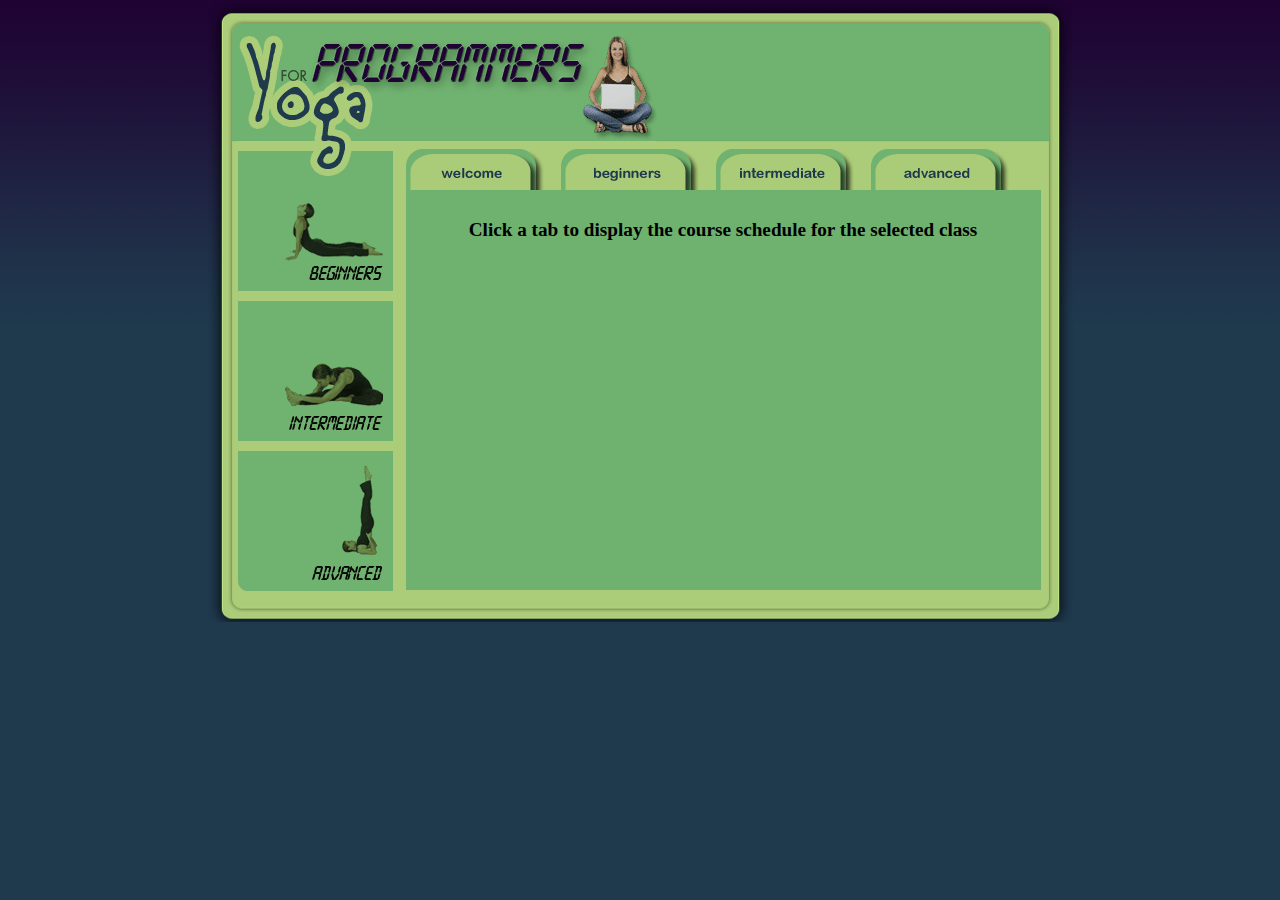
<file: index.html>
<!DOCTYPE html>
<html>

  <head>
    <meta charset="utf-8">
    <title>Yoga for Programmers</title>
    <link href="css/yoga.css" rel="stylesheet"/>
    <script src="js/schedule.js" type="text/javascript"></script>
  </head>

  <body>
    <div id="schedulePane">
    
      <img id="logo" alt="Yoga for Programmers" src="images/logo.png" />

      <div id="navigation">
        <a id="beginners" class=""  
           title="beginners" href="#">Beginners</a>
        <a id="intermediate" class=""  
           title="intermediate" href="#">Intermediate</a>
        <a id="advanced" class=""  
           title="advanced" href="#">Advanced</a>
      </div>

      <div id="tabs">
        <a id="welcome" class="" 
           title="welcome" href="#">Welcome</a>
        <a id="beginners" class="" 
           title="beginners" href="#">Beginners</a>
        <a id="intermediate" class="" 
           title="intermediate" href="#">Intermediate</a>
        <a id="advanced" class="" 
           title="advanced" href="#">Advanced</a>
      </div>

      <div id="content">
        <h3>
          Click a tab to display the course schedule for the selected class
        </h3>
      </div>

    </div>
  </body>

</html>
</file>
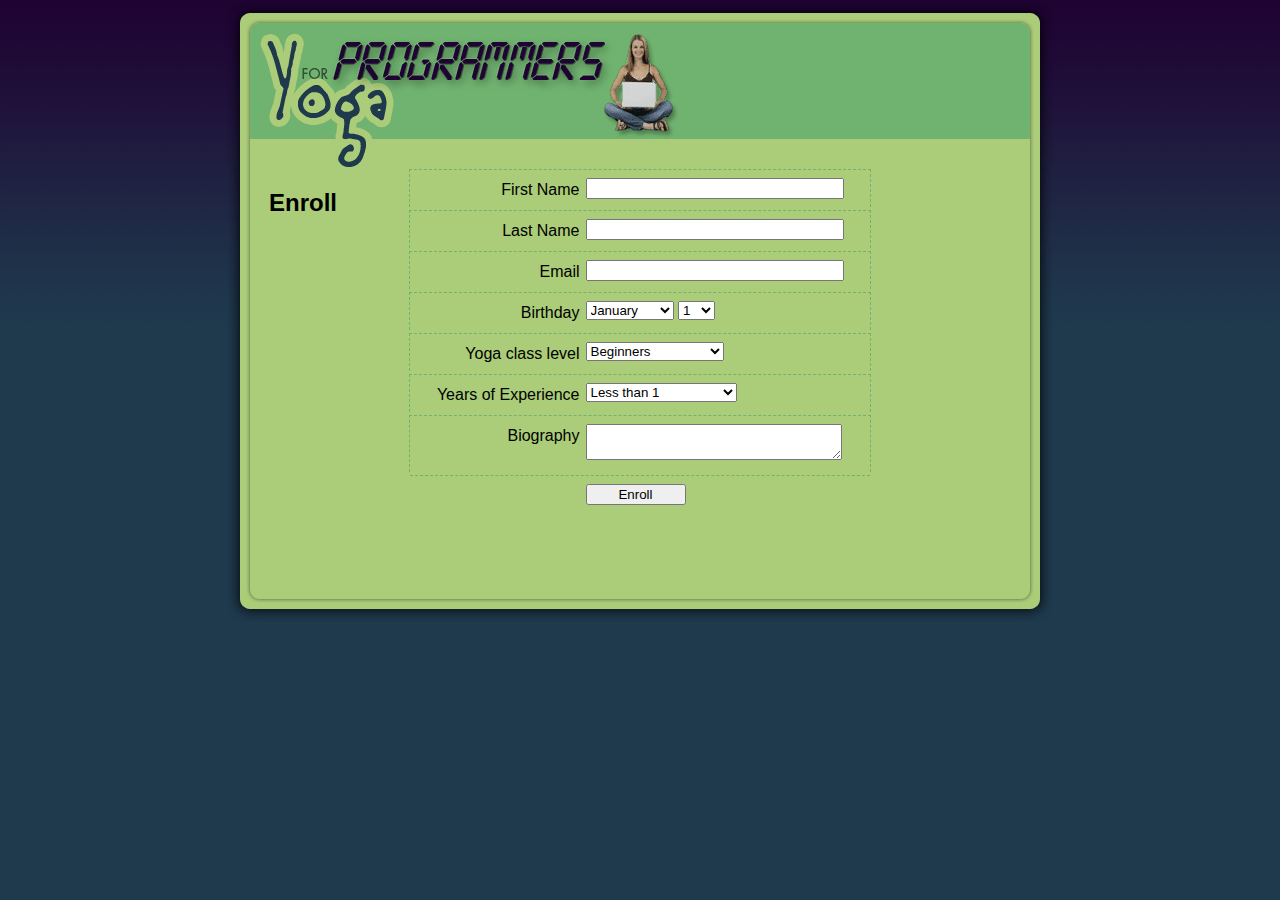
<file: signup.html>
<!DOCTYPE html>
<html>

  <head>
    <meta charset="utf-8">
    <title>Yoga for Programmers</title>
    <link href="css/yoga-enroll.css" rel="stylesheet" />
    <script src="js/signup.js" type="text/javascript"></script>
  </head>

  <body>
    <div id="background">
      <h1 id="logo">Yoga for Programmers</h1>
      
      <div id="content">
        <h2>Enroll</h2>

        <form id="enroll-form" action="feedback.php" method="post">
          <fieldset>
            <label for="firstname">First Name</label>
            <input name="firstname" id="firstname" type="text" />
          </fieldset>
          
          <fieldset>
            <label for="lastname">Last Name</label>
            <input name="lastname" id="lastname" type="text" />
          </fieldset>
          
          <fieldset>
            <label for="email">Email</label>
            <input name="email" id="email" type="email" />
          </fieldset>
          
          <fieldset>
            <label for="birthmonth">Birthday</label>

            <select name="birthmonth" id="birthmonth">
              <option value="January">January</option>
              <option value="February">February</option>
              <option value="Match">Match</option>
              <option value="April">April</option>
              <option value="May">May</option>
              <option value="June">June</option>
              <option value="July">July</option>
              <option value="August">August</option>
              <option value="September">September</option>
              <option value="October">October</option>
              <option value="November">November</option>
              <option value="December">December</option>
            </select>

            <select name="birthday" id="birthday">
              <option value="1">1</option>
              <option value="2">2</option>
              <option value="3">3</option>
              <option value="4">4</option>
              <option value="5">5</option>
              <option value="6">6</option>
              <option value="7">7</option>
              <option value="8">8</option>
              <option value="9">9</option>
              <option value="10">10</option>
              <option value="11">11</option>
              <option value="12">12</option>
              <option value="13">13</option>
              <option value="14">14</option>
              <option value="15">15</option>
              <option value="16">16</option>
              <option value="17">17</option>
              <option value="18">18</option>
              <option value="19">19</option>
              <option value="20">20</option>
              <option value="21">21</option>
              <option value="22">22</option>
              <option value="23">23</option>
              <option value="24">24</option>
              <option value="25">25</option>
              <option value="26">26</option>
              <option value="27">27</option>
              <option value="28">28</option>
              <option value="29">29</option>
              <option value="30">30</option>
              <option value="31">31</option>
            </select>
          </fieldset>

          <fieldset>
            <label for="level">Yoga class level</label>

            <select id="level" name="level">
              <option value="beginners">Beginners</option>
              <option value="intermediate">Intermediate</option>
              <option value="advanced">Advanced</option>
              <option value="default">I cannot choose yet</option>
            </select>
          </fieldset>

          <fieldset>
            <label for="exp">Years of Experience</label>

            <select name="exp">
              <option value="<1">Less than 1</option>
              <option value="1-3">1 — 3</option>
              <option value="3-5">3 — 5</option>
              <option value=">=5">More than 5</option>
              <option value="default">I cannot say precisely</option>
            </select>
          </fieldset>

          <fieldset>
            <label for="bio">Biography</label>
            <textarea name="bio" id="bio"></textarea>
          </fieldset>

          <fieldset class="nolabel">
            <input type="submit" id="enroll" value="Enroll" disabled="disabled" />
          </fieldset>
        </form>
      </div>

    </div>
  </body>
</html>
</file>
<file: css/yoga.css>
body { 
  background: #1F394D url('../images/bgGradient.png');
  background-repeat: repeat-x;
  margin: 0; 
}

h3 {
  font-size: 1.2em;
}

#schedulePane { 
  background: url('../images/wrapperBg-trans.png'); 
  background-repeat: no-repeat;
  height: 622px;
  margin: 0 auto;
  position: relative;
  width: 865px; 
}

#logo {
  position: absolute;
  top: 34px;
  left: 30px;
  width: 419px; 
}

#navigation {
  position: absolute;
  top: 151px;
  left: 30px;
  width: 155px;
}

#navigation a {
  margin: 0 0 10px 0;

  display: block;
  float: left;
  width: 155px;
  height: 0;
  padding: 140px 0 0 0;

  background-size: cover;
  background-repeat: no-repeat;

  overflow: hidden;
  z-index: 200;
}

#navigation a#beginners {
  background-image: url('../images/beginnersBtn.png');
}
#navigation a#intermediate {
  background-image: url('../images/intermediateBtn.png');
}
#navigation a#advanced {
  background-image: url('../images/advancedBtn.png');
}
#navigation a#beginners.active {
  background-image: url('../images/beginnersBtnActive.png');
}
#navigation a#intermediate.active {
  background-image: url('../images/intermediateBtnActive.png');
}
#navigation a#advanced.active {
  background-image: url('../images/advancedBtnActive.png');
}

#navigation img {
  padding-bottom: 10px;
}

#tabs {
  position: absolute;
  top: 140px;
  left: 190px; 
  width: 650px;
  height: 50px; 
}
#tabs a {
  background-repeat: no-repeat;
  background-size: cover;
}
#tabs a#welcome {
  background-image: url('../images/welcomeTabInactive.png');
}
#tabs a#beginners {
  background-image: url('../images/beginnersTabInactive.png');
}
#tabs a#intermediate {
  background-image: url('../images/intermediateTabInactive.png');
}
#tabs a#advanced {
  background-image: url('../images/advancedTabInactive.png');
}

#tabs a#welcome.active {
  background-image: url('../images/welcomeTabActive.png');
}
#tabs a#beginners.active {
  background-image: url('../images/beginnersTabActive.png');
}
#tabs a#intermediate.active {
  background-image: url('../images/intermediateTabActive.png');
}
#tabs a#advanced.active {
  background-image: url('../images/advancedTabActive.png');
}

#tabs a {
  display: block;
  float: left;
  height: 0;
  overflow: hidden;
  padding: 140px 0 0 0;
  width: 155px;
  z-index: 200;
}

#content {
  position: absolute;
  text-align: center;
  background-color: #6fb26f; 
  top: 190px; 
  left: 198px;
  width: 615px;
  height: 380px; 
  padding: 10px;
}

table { 
  border: 6px solid #1f394d; 
  border-collapse: collapse; 
  padding: 0 0 20px 0; 
  width: 95%; 
}

td, th { 
  border: 6px solid #1f394d; 
  padding: 6px; 
}

form {
  margin: 20px;
}
</file>
<file: css/yoga-enroll.css>
html { background: #1f394d; }
body { background: url('../images/bgGradient.png'); font-family: Trebuchet MS, Arial, san-serif; margin: 0; text-align: center; }

#background { background: url('../images/wrapperBg.png'); height: 622px; margin: 0 auto; position: relative; text-align: left; width: 826px; }

h1 { background: url('../images/logo.png') no-repeat; height: 0; left: 32px; overflow: hidden; padding: 135px 0 0 0; position: absolute; top: 11px; width: 419px; }
h2 { float: left; position: absolute; }

#content { left: 42px; position: absolute; text-align: center; top: 169px; width: 741px; }
#content fieldset { border: dashed #70b370; border-width: 1px 1px 0 1px; margin: 0 auto 3px auto; padding: 8px 0 8px 0; text-align: left; width: 460px; }
#content fieldset.nolabel { border-width: 1px 0 0 0; }
#content label { float: left; margin: 3px 6px 0 0; text-align: right; width: 170px; }
#content input { width: 250px; }
#content textarea { width: 250px; }
#content fieldset.nolabel input { margin: 0 0 0 176px; width: 100px; }

#content fieldset p { color: #900; font-size: 11px; font-style: italic; margin: 6px 0 0 190px; }
</file>
